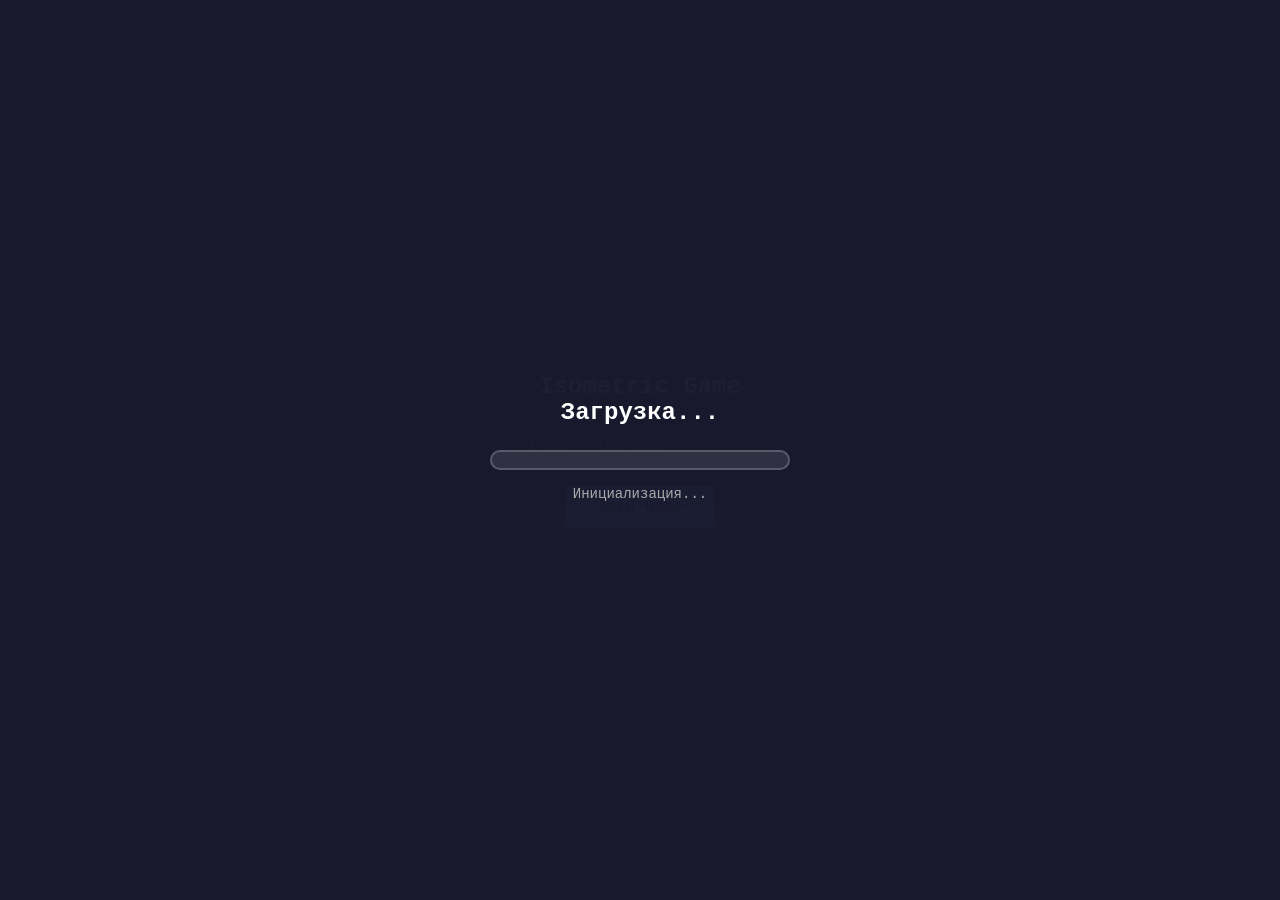
<file: templates/index.html>
<!DOCTYPE html>
<html lang="en">
<head>
    <meta charset="UTF-8">
    <meta name="viewport" content="width=device-width, initial-scale=1.0, maximum-scale=1.0, user-scalable=no, viewport-fit=cover">
    <meta name="mobile-web-app-capable" content="yes">
    <meta name="apple-mobile-web-app-capable" content="yes">
    <meta name="apple-mobile-web-app-status-bar-style" content="black-translucent">
    <meta name="theme-color" content="#1a1a2e">
    <title>Isometric Game</title>
    <link rel="stylesheet" href="/static/css/style.css">
</head>
<body>
    <canvas id="gameCanvas"></canvas>
    <div id="hud">
        <div id="coords">X: 0, Y: 0</div>
        <div id="fps">FPS: 0</div>
    </div>
    <div id="mobileControls">
        <div class="d-pad">
            <button id="btnUp" class="d-btn" aria-label="Up">&#9650;</button>
            <button id="btnLeft" class="d-btn" aria-label="Left">&#9664;</button>
            <button id="btnRight" class="d-btn" aria-label="Right">&#9654;</button>
            <button id="btnDown" class="d-btn" aria-label="Down">&#9660;</button>
        </div>
    </div>
    <div id="joinScreen">
        <div class="join-box">
            <h2>Isometric Game</h2>
            <input type="text" id="nicknameInput" placeholder="Enter nickname" maxlength="15">
            <button id="joinBtn">Join Game</button>
        </div>
    </div>
    <div id="chatContainer">
        <div id="chatMessages"></div>
        <input type="text" id="chatInput" placeholder="Type message..." maxlength="100">
        <button id="sendBtn">Send</button>
    </div>
    <div id="terrainTools">
        <button id="btnHill" class="tool-btn">Hill</button>
        <button id="btnPit" class="tool-btn">Pit</button>
        <button id="btnWater" class="tool-btn">Water</button>
        <span id="toolStatus">Select tool</span>
        <button id="btnSettings" class="tool-btn">⚙️ Настройки</button>
    </div>
    <div id="connectionStatus" class="hidden">
        <span id="connectionIndicator"></span>
        <span id="connectionText">Connecting...</span>
    </div>
    <div id="settingsPanel" class="ui-panel hidden">
        <h3>Настройки</h3>
        <div class="setting-row">
            <label for="volumeSlider">Громкость:</label>
            <input type="range" id="volumeSlider" min="0" max="100" value="50">
            <span id="volumeValue">50%</span>
        </div>
        <div class="setting-row">
            <label for="cameraSensitivity">Чувствительность камеры:</label>
            <input type="range" id="cameraSensitivity" min="1" max="10" value="5">
            <span id="sensitivityValue">5</span>
        </div>
        <button id="btnCloseSettings">Закрыть</button>
    </div>
    <div id="loadingScreen">
        <div class="loading-box">
            <h2>Загрузка...</h2>
            <div class="loading-bar">
                <div id="loadingProgress" class="loading-progress"></div>
            </div>
            <p id="loadingText">Инициализация...</p>
        </div>
    </div>
    <div id="gameUI">
        <!-- Инвентарь -->
        <div id="inventoryContainer" class="ui-panel hidden">
            <h3>Инвентарь</h3>
            <div id="inventoryGrid"></div>
            <div id="hotbarGrid"></div>
        </div>
        
        <!-- Журнал квестов -->
        <div id="questLogContainer" class="ui-panel hidden">
            <h3>Квесты</h3>
            <div id="questList"></div>
        </div>
        
        <!-- Диалоговое окно -->
        <div id="dialogueContainer" class="ui-panel hidden">
            <div id="dialogueName"></div>
            <div id="dialogueText"></div>
            <div id="dialogueOptions"></div>
            <button id="closeDialogue">Закрыть</button>
        </div>
        
        <!-- Уведомления -->
        <div id="notifications"></div>
        
        <!-- Эффекты урона -->
        <div id="damageOverlay" class="hidden"></div>
        <div id="deathScreen" class="hidden">
            <h2>ВЫ ПОГИБЛИ</h2>
            <p>Возрождение через <span id="respawnTimer">5</span> сек...</p>
        </div>
    </div>
    <script src="https://cdn.socket.io/4.6.1/socket.io.min.js"></script>
    <script src="/static/js/heightmap.js"></script>
    <script src="/static/js/terrainBuilder.js"></script>
    <script src="/static/js/mapEditor.js"></script>
    <script src="/static/js/iso.js"></script>
    <script src="/static/js/map.js"></script>
    <script src="/static/js/entities.js"></script>
    <script src="/static/js/entities_extra.js"></script>
    <script src="/static/js/inventory.js"></script>
    <script src="/static/js/particles.js"></script>
    <script src="/static/js/audio.js"></script>
    <script src="/static/js/input.js"></script>
    <script src="/static/js/camera.js"></script>
    <script src="/static/js/renderer.js"></script>
    <script src="/static/js/network.js"></script>
    <script src="/static/js/hud.js"></script>
    <script src="/static/js/time.js"></script>
    <script src="/static/js/game_extra.js"></script>
    <script src="/static/js/game.js"></script>
</body>
</html>
</file>
<file: static/css/style.css>
* {
    margin: 0;
    padding: 0;
    box-sizing: border-box;
    -webkit-tap-highlight-color: transparent;
}

html, body {
    width: 100%;
    height: 100%;
    overflow: hidden;
    background: #1a1a2e;
    touch-action: none;
    overscroll-behavior: none;
}

#gameCanvas {
    display: block;
    width: 100%;
    height: 100%;
    height: 100dvh;
}

#hud {
    position: fixed;
    top: max(10px, env(safe-area-inset-top));
    left: env(safe-area-inset-left);
    right: env(safe-area-inset-right);
    display: flex;
    justify-content: space-between;
    align-items: flex-start;
    padding: 0 10px;
    pointer-events: none;
    font-family: 'Courier New', monospace;
    font-size: clamp(11px, 2.5vw, 14px);
    color: #ffffff;
    text-shadow: 1px 1px 2px rgba(0, 0, 0, 0.8);
    z-index: 10;
}

#hud div {
    background: rgba(0, 0, 0, 0.5);
    padding: 4px 8px;
    border-radius: 4px;
    white-space: nowrap;
    backdrop-filter: blur(4px);
    -webkit-backdrop-filter: blur(4px);
}

#mobileControls {
    display: none;
    position: fixed;
    bottom: max(16px, env(safe-area-inset-bottom));
    left: 16px;
    z-index: 20;
    pointer-events: none;
}

.d-pad {
    display: grid;
    grid-template-columns: 56px 56px 56px;
    grid-template-rows: 56px 56px 56px;
    grid-template-areas:
        ". up ."
        "left . right"
        ". down .";
    gap: 4px;
    pointer-events: auto;
}

.d-btn {
    width: 56px;
    height: 56px;
    border: 2px solid rgba(255, 255, 255, 0.3);
    border-radius: 12px;
    background: rgba(0, 0, 0, 0.45);
    color: rgba(255, 255, 255, 0.8);
    font-size: 20px;
    display: flex;
    align-items: center;
    justify-content: center;
    user-select: none;
    -webkit-user-select: none;
    touch-action: none;
    backdrop-filter: blur(4px);
    -webkit-backdrop-filter: blur(4px);
    cursor: pointer;
    transition: background 0.1s;
}

.d-btn:active {
    background: rgba(255, 255, 255, 0.25);
    border-color: rgba(255, 255, 255, 0.5);
}

#btnUp    { grid-area: up; }
#btnDown  { grid-area: down; }
#btnLeft  { grid-area: left; }
#btnRight { grid-area: right; }

@media (max-width: 768px), (hover: none) and (pointer: coarse) {
    #mobileControls {
        display: block;
    }

    #hud {
        font-size: clamp(10px, 3vw, 12px);
        top: max(6px, env(safe-area-inset-top));
    }

    #hud div {
        padding: 3px 6px;
    }
}

@media (max-width: 480px) {
    .d-pad {
        grid-template-columns: 48px 48px 48px;
        grid-template-rows: 48px 48px 48px;
        gap: 3px;
    }

    .d-btn {
        width: 48px;
        height: 48px;
        font-size: 16px;
        border-radius: 10px;
    }

    #mobileControls {
        bottom: max(8px, env(safe-area-inset-bottom));
        left: 8px;
    }
}

@media (orientation: landscape) and (max-height: 500px) {
    .d-pad {
        grid-template-columns: 44px 44px 44px;
        grid-template-rows: 44px 44px 44px;
        gap: 2px;
    }

    .d-btn {
        width: 44px;
        height: 44px;
        font-size: 14px;
    }

    #mobileControls {
        left: 4px;
        bottom: 4px;
    }
}

#joinScreen {
    display: flex;
    align-items: center;
    justify-content: center;
    position: fixed;
    inset: 0;
    background: rgba(0, 0, 0, 0.85);
    z-index: 100;
}

.join-box {
    background: #2a2a4e;
    padding: 40px;
    border-radius: 12px;
    text-align: center;
    box-shadow: 0 8px 32px rgba(0, 0, 0, 0.5);
}

.join-box h2 {
    color: #fff;
    margin-bottom: 24px;
    font-family: 'Courier New', monospace;
}

.join-box input {
    display: block;
    width: 250px;
    padding: 12px;
    margin: 0 auto 16px;
    border: 2px solid #4a4a6e;
    border-radius: 8px;
    background: #1a1a2e;
    color: #fff;
    font-size: 16px;
    font-family: 'Courier New', monospace;
}

.join-box input:focus {
    outline: none;
    border-color: #4fc3f7;
}

.join-box button {
    padding: 12px 32px;
    background: #4fc3f7;
    color: #1a1a2e;
    border: none;
    border-radius: 8px;
    font-size: 16px;
    font-weight: bold;
    cursor: pointer;
    font-family: 'Courier New', monospace;
    transition: background 0.2s;
}

.join-box button:hover {
    background: #81d4fa;
}

#chatContainer {
    display: none;
    position: fixed;
    bottom: max(80px, env(safe-area-inset-bottom));
    right: env(safe-area-inset-right);
    width: 300px;
    max-height: 400px;
    background: rgba(0, 0, 0, 0.8);
    border-radius: 8px;
    flex-direction: column;
    z-index: 30;
    border: 2px solid rgba(255, 255, 255, 0.2);
}

#chatMessages {
    flex: 1;
    overflow-y: auto;
    padding: 8px;
    font-family: 'Courier New', monospace;
    font-size: 12px;
}

.chat-line {
    margin-bottom: 4px;
    word-wrap: break-word;
}

.chat-line .nickname {
    font-weight: bold;
}

.chat-line .message {
    color: #ddd;
}

#chatInput {
    flex-shrink: 0;
    width: calc(100% - 70px);
    padding: 8px;
    border: none;
    background: #2a2a4e;
    color: #fff;
    font-family: 'Courier New', monospace;
    font-size: 12px;
}

#chatInput:focus {
    outline: none;
}

#sendBtn {
    flex-shrink: 0;
    width: 60px;
    padding: 8px;
    background: #4fc3f7;
    color: #1a1a2e;
    border: none;
    font-weight: bold;
    cursor: pointer;
    font-family: 'Courier New', monospace;
    font-size: 12px;
}

#sendBtn:hover {
    background: #81d4fa;
}

@media (prefers-reduced-motion: reduce) {
    .d-btn {
        transition: none;
    }
}

#terrainTools {
    display: none;
    position: fixed;
    top: max(60px, env(safe-area-inset-top));
    right: env(safe-area-inset-right);
    padding: 10px;
    background: rgba(0, 0, 0, 0.8);
    border-radius: 8px;
    z-index: 25;
    border: 2px solid rgba(255, 255, 255, 0.2);
}

.tool-btn {
    display: block;
    width: 100%;
    padding: 8px 16px;
    margin-bottom: 6px;
    background: #4a90d9;
    color: #fff;
    border: none;
    border-radius: 6px;
    font-size: 13px;
    font-family: 'Courier New', monospace;
    cursor: pointer;
    transition: background 0.2s;
}

.tool-btn:hover {
    background: #5aa3ea;
}

.tool-btn.active {
    background: #4fc3f7;
    box-shadow: 0 0 8px rgba(79, 195, 247, 0.6);
}

.tool-btn:last-child {
    margin-bottom: 0;
}

#toolStatus {
    display: block;
    color: #aaa;
    font-size: 11px;
    text-align: center;
    margin-top: 8px;
    font-family: 'Courier New', monospace;
}

@media (min-width: 769px) and (hover: hover) {
    #terrainTools {
        display: block;
    }
}

/* Игровой UI - Этап 5 */
#gameUI {
    position: fixed;
    inset: 0;
    pointer-events: none;
    z-index: 50;
}

.ui-panel {
    position: absolute;
    background: rgba(26, 26, 46, 0.95);
    border: 2px solid rgba(255, 255, 255, 0.2);
    border-radius: 12px;
    padding: 16px;
    color: #fff;
    font-family: 'Courier New', monospace;
    pointer-events: auto;
    backdrop-filter: blur(8px);
    -webkit-backdrop-filter: blur(8px);
}

.ui-panel.hidden {
    display: none !important;
}

.ui-panel h3 {
    margin: 0 0 12px 0;
    color: #4fc3f7;
    font-size: 16px;
    border-bottom: 1px solid rgba(255, 255, 255, 0.2);
    padding-bottom: 8px;
}

/* Инвентарь */
#inventoryContainer {
    top: 50%;
    left: 50%;
    transform: translate(-50%, -50%);
    min-width: 400px;
    max-width: 90vw;
    max-height: 80vh;
    overflow-y: auto;
}

#inventoryGrid {
    display: grid;
    grid-template-columns: repeat(5, 64px);
    gap: 8px;
    margin-bottom: 16px;
}

#hotbarGrid {
    display: grid;
    grid-template-columns: repeat(5, 64px);
    gap: 8px;
    border-top: 1px solid rgba(255, 255, 255, 0.2);
    padding-top: 12px;
}

.inventory-slot {
    width: 64px;
    height: 64px;
    background: rgba(0, 0, 0, 0.5);
    border: 2px solid rgba(255, 255, 255, 0.3);
    border-radius: 8px;
    display: flex;
    align-items: center;
    justify-content: center;
    cursor: pointer;
    transition: all 0.15s;
    position: relative;
}

.inventory-slot:hover {
    border-color: #4fc3f7;
    background: rgba(79, 195, 247, 0.2);
}

.inventory-slot.selected {
    border-color: #ffd700;
    box-shadow: 0 0 12px rgba(255, 215, 0, 0.5);
}

.inventory-slot .item-icon {
    font-size: 32px;
}

.inventory-slot .item-count {
    position: absolute;
    bottom: 2px;
    right: 4px;
    font-size: 12px;
    color: #fff;
    text-shadow: 1px 1px 2px rgba(0, 0, 0, 0.8);
}

.inventory-slot .item-name {
    position: absolute;
    top: -25px;
    left: 50%;
    transform: translateX(-50%);
    background: rgba(0, 0, 0, 0.9);
    padding: 4px 8px;
    border-radius: 4px;
    font-size: 11px;
    white-space: nowrap;
    opacity: 0;
    pointer-events: none;
    transition: opacity 0.15s;
}

.inventory-slot:hover .item-name {
    opacity: 1;
}

/* Журнал квестов */
#questLogContainer {
    top: 100px;
    right: 20px;
    width: 300px;
    max-height: 400px;
    overflow-y: auto;
}

.quest-item {
    background: rgba(0, 0, 0, 0.3);
    border-radius: 8px;
    padding: 10px;
    margin-bottom: 8px;
}

.quest-item.completed {
    border: 1px solid #4ecdc4;
    background: rgba(78, 205, 196, 0.1);
}

.quest-item .quest-title {
    font-weight: bold;
    color: #ffd700;
    margin-bottom: 4px;
}

.quest-item .quest-desc {
    font-size: 11px;
    color: #aaa;
}

.quest-item .quest-progress {
    font-size: 10px;
    color: #4fc3f7;
    margin-top: 4px;
}

/* Диалоговое окно */
#dialogueContainer {
    bottom: 100px;
    left: 50%;
    transform: translateX(-50%);
    min-width: 400px;
    max-width: 600px;
}

#dialogueName {
    font-weight: bold;
    color: #4ecdc4;
    margin-bottom: 8px;
    font-size: 14px;
}

#dialogueText {
    font-size: 13px;
    line-height: 1.5;
    margin-bottom: 12px;
    min-height: 60px;
}

#dialogueOptions {
    display: flex;
    flex-direction: column;
    gap: 6px;
}

.dialogue-option {
    background: rgba(79, 195, 247, 0.2);
    border: 1px solid rgba(79, 195, 247, 0.5);
    border-radius: 6px;
    padding: 8px 12px;
    cursor: pointer;
    transition: all 0.15s;
    font-size: 12px;
}

.dialogue-option:hover {
    background: rgba(79, 195, 247, 0.4);
    border-color: #4fc3f7;
}

#closeDialogue {
    margin-top: 12px;
    padding: 8px 16px;
    background: #4a4a6e;
    color: #fff;
    border: none;
    border-radius: 6px;
    cursor: pointer;
    font-family: 'Courier New', monospace;
    font-size: 12px;
}

#closeDialogue:hover {
    background: #5a5a7e;
}

/* Уведомления */
#notifications {
    position: absolute;
    top: 100px;
    left: 50%;
    transform: translateX(-50%);
    display: flex;
    flex-direction: column;
    gap: 8px;
    pointer-events: none;
}

.notification {
    background: rgba(0, 0, 0, 0.9);
    border: 2px solid rgba(255, 255, 255, 0.3);
    border-radius: 8px;
    padding: 10px 16px;
    color: #fff;
    font-size: 13px;
    animation: fadeInOut 3s forwards;
    text-align: center;
}

.notification.achievement {
    border-color: #ffd700;
    background: rgba(255, 215, 0, 0.2);
}

.notification.damage {
    border-color: #ff4444;
    color: #ff6b6b;
}

@keyframes fadeInOut {
    0% { opacity: 0; transform: translateY(-10px); }
    10% { opacity: 1; transform: translateY(0); }
    90% { opacity: 1; transform: translateY(0); }
    100% { opacity: 0; transform: translateY(-10px); }
}

/* Эффект урона */
#damageOverlay {
    position: absolute;
    inset: 0;
    background: radial-gradient(circle, transparent 50%, rgba(255, 0, 0, 0.4) 100%);
    pointer-events: none;
    animation: damageFlash 0.3s ease-out;
}

#damageOverlay.hidden {
    display: none;
}

@keyframes damageFlash {
    0% { opacity: 1; }
    100% { opacity: 0; }
}

/* Экран смерти */
#deathScreen {
    position: absolute;
    inset: 0;
    background: rgba(50, 0, 0, 0.9);
    display: flex;
    flex-direction: column;
    align-items: center;
    justify-content: center;
    pointer-events: auto;
    animation: fadeRed 0.5s ease-out;
}

#deathScreen.hidden {
    display: none;
}

#deathScreen h2 {
    font-size: 48px;
    color: #ff4444;
    margin-bottom: 20px;
    text-shadow: 0 0 20px rgba(255, 68, 68, 0.8);
}

#deathScreen p {
    font-size: 18px;
    color: #fff;
}

#respawnTimer {
    color: #ffd700;
    font-weight: bold;
}

@keyframes fadeRed {
    from { background: rgba(0, 0, 0, 0); }
    to { background: rgba(50, 0, 0, 0.9); }
}

/* Адаптивность для мобильных */
@media (max-width: 768px) {
    #inventoryContainer {
        min-width: 90vw;
        top: 50%;
        left: 50%;
    }
    
    #inventoryGrid, #hotbarGrid {
        grid-template-columns: repeat(4, 56px);
    }
    
    .inventory-slot {
        width: 56px;
        height: 56px;
    }
    
    .inventory-slot .item-icon {
        font-size: 28px;
    }
    
    #questLogContainer {
        top: 60px;
        right: 10px;
        width: 250px;
        max-height: 300px;
    }
    
    #dialogueContainer {
        min-width: 90vw;
        bottom: 80px;
    }
}

/* Индикатор соединения */
#connectionStatus {
    position: fixed;
    top: max(10px, env(safe-area-inset-top));
    left: 50%;
    transform: translateX(-50%);
    display: flex;
    align-items: center;
    gap: 8px;
    padding: 6px 12px;
    background: rgba(0, 0, 0, 0.8);
    border-radius: 20px;
    font-size: 12px;
    font-family: 'Courier New', monospace;
    color: #fff;
    z-index: 100;
    border: 2px solid rgba(255, 255, 255, 0.2);
}

#connectionStatus.hidden {
    display: none !important;
}

#connectionIndicator {
    width: 10px;
    height: 10px;
    border-radius: 50%;
    background: #ffd700;
    animation: pulse 1.5s infinite;
}

#connectionStatus.connected #connectionIndicator {
    background: #4ecdc4;
    animation: none;
}

#connectionStatus.disconnected #connectionIndicator {
    background: #ff4444;
    animation: blink 0.5s infinite;
}

#connectionStatus.reconnecting #connectionIndicator {
    background: #ffa500;
    animation: pulse 0.8s infinite;
}

@keyframes pulse {
    0%, 100% { opacity: 1; transform: scale(1); }
    50% { opacity: 0.5; transform: scale(1.2); }
}

@keyframes blink {
    0%, 100% { opacity: 1; }
    50% { opacity: 0.3; }
}

/* Настройки */
#settingsPanel {
    top: 50%;
    left: 50%;
    transform: translate(-50%, -50%);
    min-width: 350px;
    z-index: 150;
}

.setting-row {
    display: flex;
    align-items: center;
    justify-content: space-between;
    margin-bottom: 16px;
    gap: 12px;
}

.setting-row label {
    min-width: 180px;
    font-size: 14px;
    color: #ddd;
}

.setting-row input[type="range"] {
    flex: 1;
    height: 6px;
    -webkit-appearance: none;
    background: rgba(255, 255, 255, 0.2);
    border-radius: 3px;
    outline: none;
}

.setting-row input[type="range"]::-webkit-slider-thumb {
    -webkit-appearance: none;
    width: 18px;
    height: 18px;
    background: #4fc3f7;
    border-radius: 50%;
    cursor: pointer;
    transition: background 0.2s;
}

.setting-row input[type="range"]::-webkit-slider-thumb:hover {
    background: #81d4fa;
}

.setting-row span {
    min-width: 40px;
    text-align: right;
    font-size: 13px;
    color: #4fc3f7;
}

#btnCloseSettings {
    width: 100%;
    padding: 10px;
    background: #4a4a6e;
    color: #fff;
    border: none;
    border-radius: 6px;
    cursor: pointer;
    font-family: 'Courier New', monospace;
    font-size: 14px;
    margin-top: 8px;
}

#btnCloseSettings:hover {
    background: #5a5a7e;
}

/* Экран загрузки */
#loadingScreen {
    position: fixed;
    inset: 0;
    background: rgba(26, 26, 46, 0.98);
    display: flex;
    align-items: center;
    justify-content: center;
    z-index: 1000;
}

#loadingScreen.hidden {
    display: none !important;
}

.loading-box {
    text-align: center;
    padding: 40px;
}

.loading-box h2 {
    color: #fff;
    font-family: 'Courier New', monospace;
    margin-bottom: 24px;
    font-size: 24px;
}

.loading-bar {
    width: 300px;
    height: 20px;
    background: rgba(255, 255, 255, 0.1);
    border-radius: 10px;
    overflow: hidden;
    margin: 0 auto 16px;
    border: 2px solid rgba(255, 255, 255, 0.2);
}

.loading-progress {
    height: 100%;
    width: 0%;
    background: linear-gradient(90deg, #4fc3f7, #4ecdc4);
    transition: width 0.3s ease-out;
    border-radius: 8px;
}

#loadingText {
    color: #aaa;
    font-size: 14px;
    font-family: 'Courier New', monospace;
}

/* Редактор карт */
#mapEditorPanel {
    top: 100px;
    left: 20px;
    min-width: 280px;
    z-index: 60;
}

.tile-palette {
    display: grid;
    grid-template-columns: repeat(4, 48px);
    gap: 8px;
    margin-bottom: 16px;
}

.tile-btn {
    width: 48px;
    height: 48px;
    border: 2px solid rgba(255, 255, 255, 0.3);
    border-radius: 8px;
    cursor: pointer;
    transition: all 0.15s;
}

.tile-btn:hover {
    border-color: #4fc3f7;
    transform: scale(1.1);
}

.tile-btn.selected {
    border-color: #ffd700;
    box-shadow: 0 0 12px rgba(255, 215, 0, 0.6);
    transform: scale(1.15);
}

.editor-controls {
    display: flex;
    flex-direction: column;
    gap: 8px;
}

.tool-btn.danger {
    background: #ff4444;
}

.tool-btn.danger:hover {
    background: #ff6b6b;
}

#editorStatus {
    margin-top: 12px;
    padding-top: 12px;
    border-top: 1px solid rgba(255, 255, 255, 0.2);
    font-size: 12px;
    color: #aaa;
    text-align: center;
}

@media (max-width: 768px) {
    #settingsPanel {
        min-width: 90vw;
    }
    
    #mapEditorPanel {
        top: 60px;
        left: 10px;
        right: 10px;
        min-width: auto;
    }
    
    .tile-palette {
        grid-template-columns: repeat(4, 40px);
    }
    
    .tile-btn {
        width: 40px;
        height: 40px;
    }
    
    .loading-bar {
        width: 250px;
    }
}
</file>
